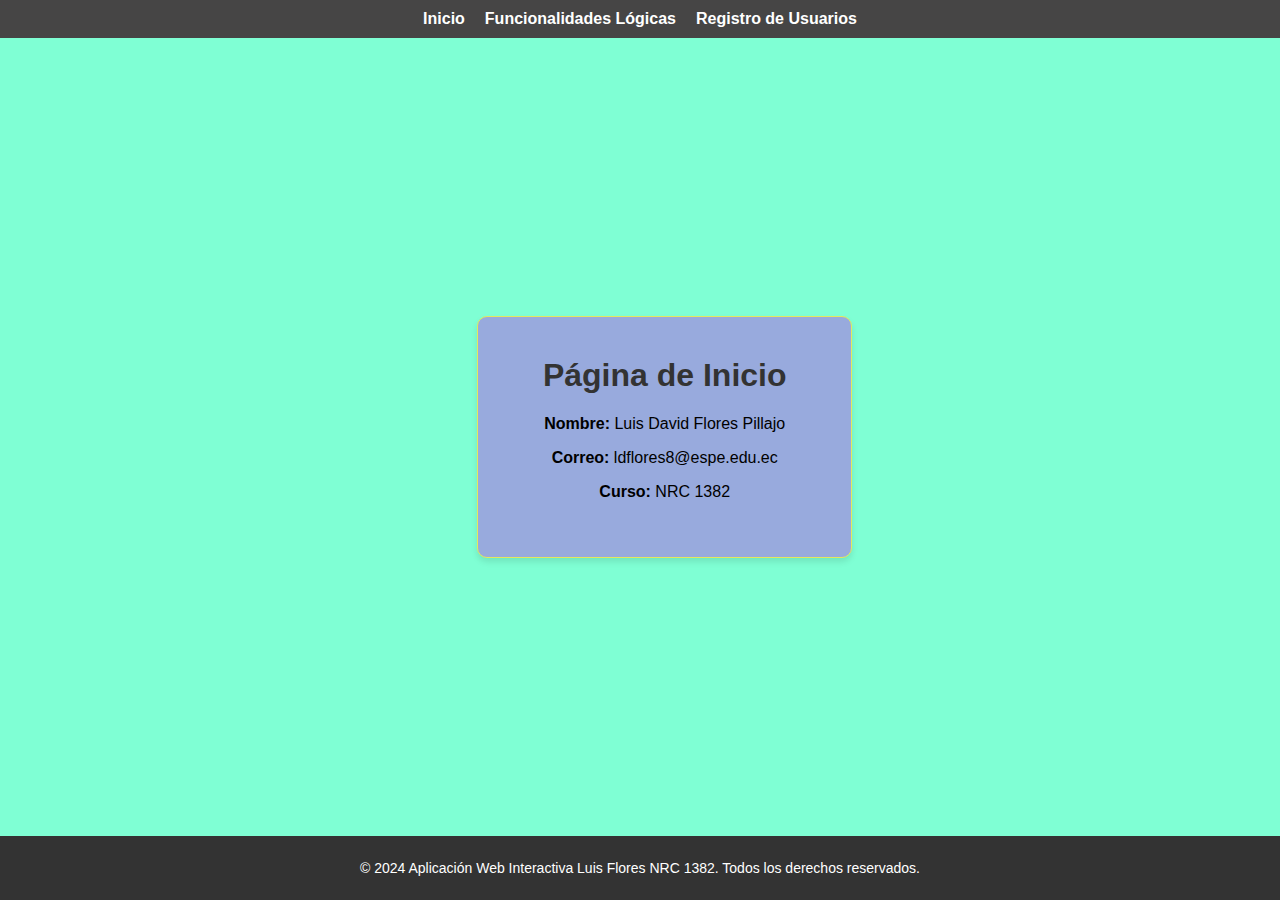
<file: Actividad 2/index.html>
<!DOCTYPE html>
<html lang="es">
<head>
    <meta charset="UTF-8">
    <meta name="viewport" content="width=device-width, initial-scale=1.0">
    <title>Aplicación Web Interactiva</title>
    <link rel="stylesheet" href="Css/estilos.css">
    <script defer src="JavaScript/script.js"></script>
</head>
<body>
    <nav>
        <ul>
            <li><a href="#" data-section="inicio">Inicio</a></li>
            <li><a href="#" data-section="funcionalidades">Funcionalidades Lógicas</a></li>
            <li><a href="#" data-section="registro">Registro de Usuarios</a></li>
        </ul>
    </nav>

    <main>
        <!-- Página de Inicio -->
        <section id="inicio" class="visible">
            <div class="contenedor">
                <h1>Página de Inicio</h1>
                <div class="datos-personales">
                    <p><strong>Nombre:</strong> Luis David Flores Pillajo</p>
                    <p><strong>Correo:</strong> ldflores8@espe.edu.ec</p>
                    <p><strong>Curso:</strong> NRC 1382</p>
                </div>
            </div>
        </section>

        <!-- Página de Funcionalidades -->
        <section id="funcionalidades" class="oculto">
            <div class="contenedor">
                <h1>Funcionalidades Lógicas</h1>
                <div id="comparacion">
                    <h2>Comparación de Números</h2>
                    <input type="number" id="numero1" placeholder="Ingrese el primer número">
                    <input type="number" id="numero2" placeholder="Ingrese el segundo número">
                    <button id="comparar">Comparar</button>
                    <div id="resultado-comparacion"></div>
                </div>

                <div id="meses">
                    <h2>Mes por Número</h2>
                    <input type="number" id="numero-mes" placeholder="Ingrese un número del 1 al 12">
                    <button id="mostrar-mes">Mostrar Mes</button>
                </div>

                <div id="array">
                    <h2>Gestión de Arrays</h2>
                    <input type="text" id="nombre" placeholder="Ingrese un nombre">
                    <button id="agregar-nombre">Agregar</button>
                    <div id="lista-nombres"></div>
                </div>
            </div>
        </section>

        <!-- Página de Registro -->
        <section id="registro" class="oculto">
            <div class="contenedor">
                <h1>Registro de Usuarios</h1>
                <form id="form-registro">
                    <label for="id">ID:</label>
                    <input type="text" id="id" required>
                    
                    <label for="cedula">Cédula:</label>
                    <input type="text" id="cedula" required>
                    
                    <label for="nombre-apellido">Nombres y Apellidos:</label>
                    <input type="text" id="nombre-apellido" required>
                    
                    <label for="fecha-nacimiento">Fecha de Nacimiento:</label>
                    <input type="date" id="fecha-nacimiento" required>
                    
                    <label for="ciudad">Ciudad de Procedencia:</label>
                    <select id="ciudad" required>
                        <option value="Quito">Quito</option>
                        <option value="Guayaquil">Guayaquil</option>
                        <option value="Cuenca">Cuenca</option>
                        <option value="Ambato">Ambato</option>
                        <option value="Esmeraldas">Esmeraldas</option>
                    </select>
                    
                    <button type="submit">Registrar</button>
                </form>
            </div>
        </section>
    </main>

    <footer>
        <p>© 2024 Aplicación Web Interactiva Luis Flores NRC 1382. Todos los derechos reservados.</p>
    </footer>
</body>
</html>
</file>
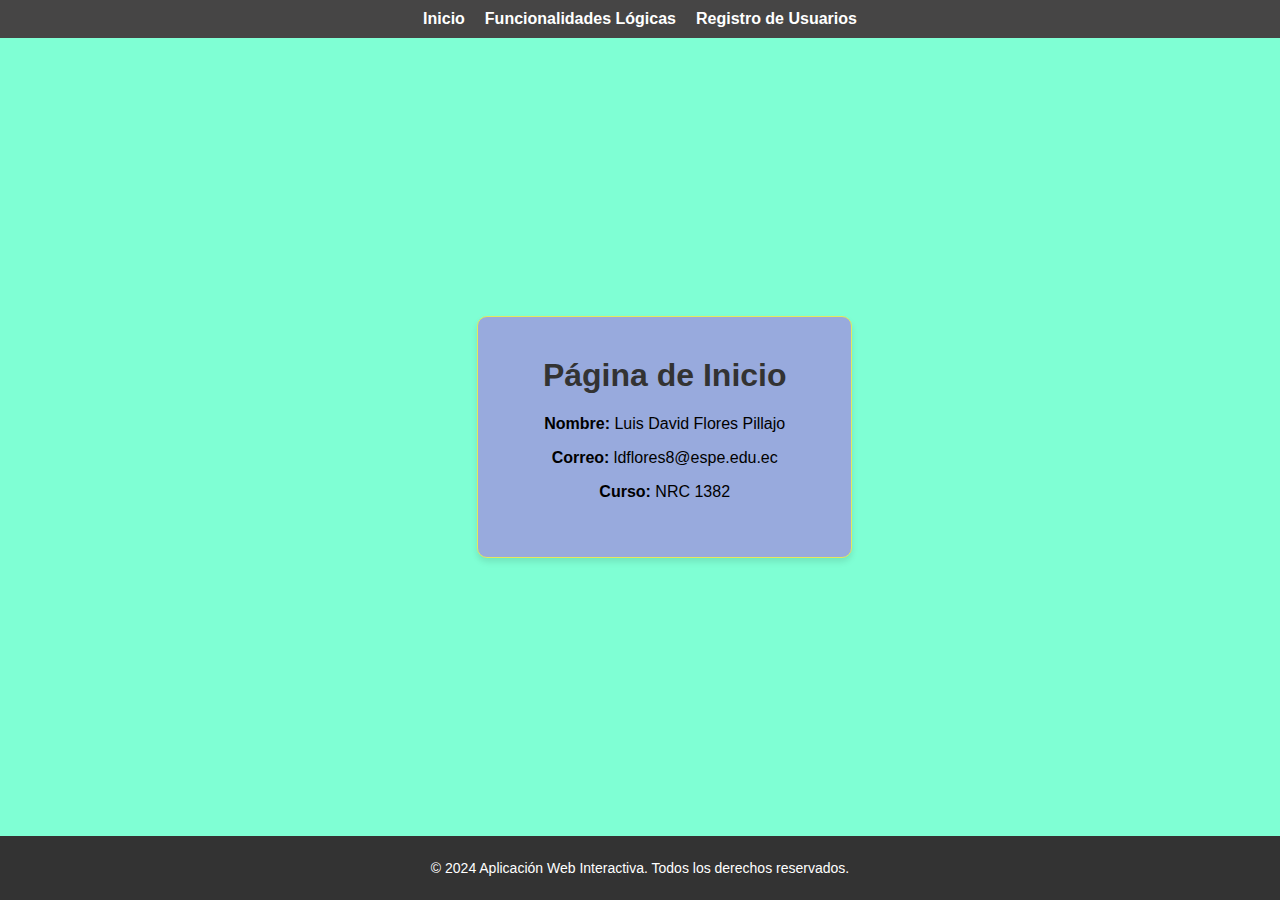
<file: Actividad 2/Actividad 2/index.html>
<!DOCTYPE html>
<html lang="es">
<head>
    <meta charset="UTF-8">
    <meta name="viewport" content="width=device-width, initial-scale=1.0">
    <title>Aplicación Web Interactiva</title>
    <link rel="stylesheet" href="Css/estilos.css">
    <script defer src="JavaScript/script.js"></script>
</head>
<body>
    <nav>
        <ul>
            <li><a href="#" data-section="inicio">Inicio</a></li>
            <li><a href="#" data-section="funcionalidades">Funcionalidades Lógicas</a></li>
            <li><a href="#" data-section="registro">Registro de Usuarios</a></li>
        </ul>
    </nav>

    <main>
        <!-- Página de Inicio -->
        <section id="inicio" class="visible">
            <div class="contenedor">
                <h1>Página de Inicio</h1>
                <div class="datos-personales">
                    <p><strong>Nombre:</strong> Luis David Flores Pillajo</p>
                    <p><strong>Correo:</strong> ldflores8@espe.edu.ec</p>
                    <p><strong>Curso:</strong> NRC 1382</p>
                </div>
            </div>
        </section>

        <!-- Página de Funcionalidades -->
        <section id="funcionalidades" class="oculto">
            <div class="contenedor">
                <h1>Funcionalidades Lógicas</h1>
                <div id="comparacion">
                    <h2>Comparación de Números</h2>
                    <input type="number" id="numero1" placeholder="Ingrese el primer número">
                    <input type="number" id="numero2" placeholder="Ingrese el segundo número">
                    <button id="comparar">Comparar</button>
                    <div id="resultado-comparacion"></div>
                </div>

                <div id="meses">
                    <h2>Mes por Número</h2>
                    <input type="number" id="numero-mes" placeholder="Ingrese un número del 1 al 12">
                    <button id="mostrar-mes">Mostrar Mes</button>
                </div>

                <div id="array">
                    <h2>Gestión de Arrays</h2>
                    <input type="text" id="nombre" placeholder="Ingrese un nombre">
                    <button id="agregar-nombre">Agregar</button>
                    <div id="lista-nombres"></div>
                </div>
            </div>
        </section>

        <!-- Página de Registro -->
        <section id="registro" class="oculto">
            <div class="contenedor">
                <h1>Registro de Usuarios</h1>
                <form id="form-registro">
                    <label for="id">ID:</label>
                    <input type="text" id="id" required>
                    
                    <label for="cedula">Cédula:</label>
                    <input type="text" id="cedula" required>
                    
                    <label for="nombre-apellido">Nombres y Apellidos:</label>
                    <input type="text" id="nombre-apellido" required>
                    
                    <label for="fecha-nacimiento">Fecha de Nacimiento:</label>
                    <input type="date" id="fecha-nacimiento" required>
                    
                    <label for="ciudad">Ciudad de Procedencia:</label>
                    <select id="ciudad" required>
                        <option value="Ciudad1">Ciudad 1</option>
                        <option value="Ciudad2">Ciudad 2</option>
                        <option value="Ciudad3">Ciudad 3</option>
                        <option value="Ciudad4">Ciudad 4</option>
                        <option value="Ciudad5">Ciudad 5</option>
                    </select>
                    
                    <button type="submit">Registrar</button>
                </form>
            </div>
        </section>
    </main>

    <footer>
        <p>© 2024 Aplicación Web Interactiva. Todos los derechos reservados.</p>
    </footer>
</body>
</html>
</file>
<file: Actividad 2/Css/estilos.css>
/* General */
body {
    font-family: Arial, sans-serif;
    margin: 0;
    padding: 0;
    background-color:aquamarine;
    display: flex;
    flex-direction: column;
    min-height: 100vh;
}

nav {
    background-color: #464545;
    color: #fff;
    padding: 10px 0;
    text-align: center;
}

nav ul {
    list-style: none;
    padding: 0;
    margin: 0;
    display: flex;
    justify-content: center;
}

nav ul li {
    margin: 0 10px;
}

nav ul li a {
    color: #fff;
    text-decoration: none;
    font-weight: bold;
}

main {
    flex: 1;
    display: flex;
    justify-content: center;
    align-items: center;
    height: auto;
    padding: 20px 0;
}

.contenedor {
    background: #98aadd;
    border: 1px solid #e5e75d;
    border-radius: 10px;
    padding: 40px;
    box-shadow: 0 4px 6px rgba(0, 0, 0, 0.1);
    width: 90%;
    max-width: 600px;
    text-align: center;
}

h1 {
    margin-top: 0;
    color: #333;
}

section {
    display: none;
}

section.visible {
    display: block;
}

label, input, select, button {
    display: block;
    width: 100%;
    margin: 10px 0;
    padding: 8px;
    font-size: 14px;
}

button {
    background-color: #007bff;
    color: #fff;
    border: none;
    cursor: pointer;
}

button:hover {
    background-color: #0056b3;
}

input, select {
    border: 1px solid #ccc;
    border-radius: 5px;
}

#resultado-comparacion, #lista-nombres {
    margin-top: 10px;
    font-weight: bold;
}

/* Pie de Página */
footer {
    background-color: #333;
    color: #fff;
    text-align: center;
    padding: 10px 0;
    font-size: 14px;
    position: relative;
}
</file>
<file: Actividad 2/Actividad 2/Css/estilos.css>
/* General */
body {
    font-family: Arial, sans-serif;
    margin: 0;
    padding: 0;
    background-color:aquamarine;
    display: flex;
    flex-direction: column;
    min-height: 100vh;
}

nav {
    background-color: #464545;
    color: #fff;
    padding: 10px 0;
    text-align: center;
}

nav ul {
    list-style: none;
    padding: 0;
    margin: 0;
    display: flex;
    justify-content: center;
}

nav ul li {
    margin: 0 10px;
}

nav ul li a {
    color: #fff;
    text-decoration: none;
    font-weight: bold;
}

main {
    flex: 1;
    display: flex;
    justify-content: center;
    align-items: center;
    height: auto;
    padding: 20px 0;
}

.contenedor {
    background: #98aadd;
    border: 1px solid #e5e75d;
    border-radius: 10px;
    padding: 40px;
    box-shadow: 0 4px 6px rgba(0, 0, 0, 0.1);
    width: 90%;
    max-width: 600px;
    text-align: center;
}

h1 {
    margin-top: 0;
    color: #333;
}

section {
    display: none;
}

section.visible {
    display: block;
}

label, input, select, button {
    display: block;
    width: 100%;
    margin: 10px 0;
    padding: 8px;
    font-size: 14px;
}

button {
    background-color: #007bff;
    color: #fff;
    border: none;
    cursor: pointer;
}

button:hover {
    background-color: #0056b3;
}

input, select {
    border: 1px solid #ccc;
    border-radius: 5px;
}

#resultado-comparacion, #lista-nombres {
    margin-top: 10px;
    font-weight: bold;
}

/* Pie de Página */
footer {
    background-color: #333;
    color: #fff;
    text-align: center;
    padding: 10px 0;
    font-size: 14px;
    position: relative;
}
</file>
